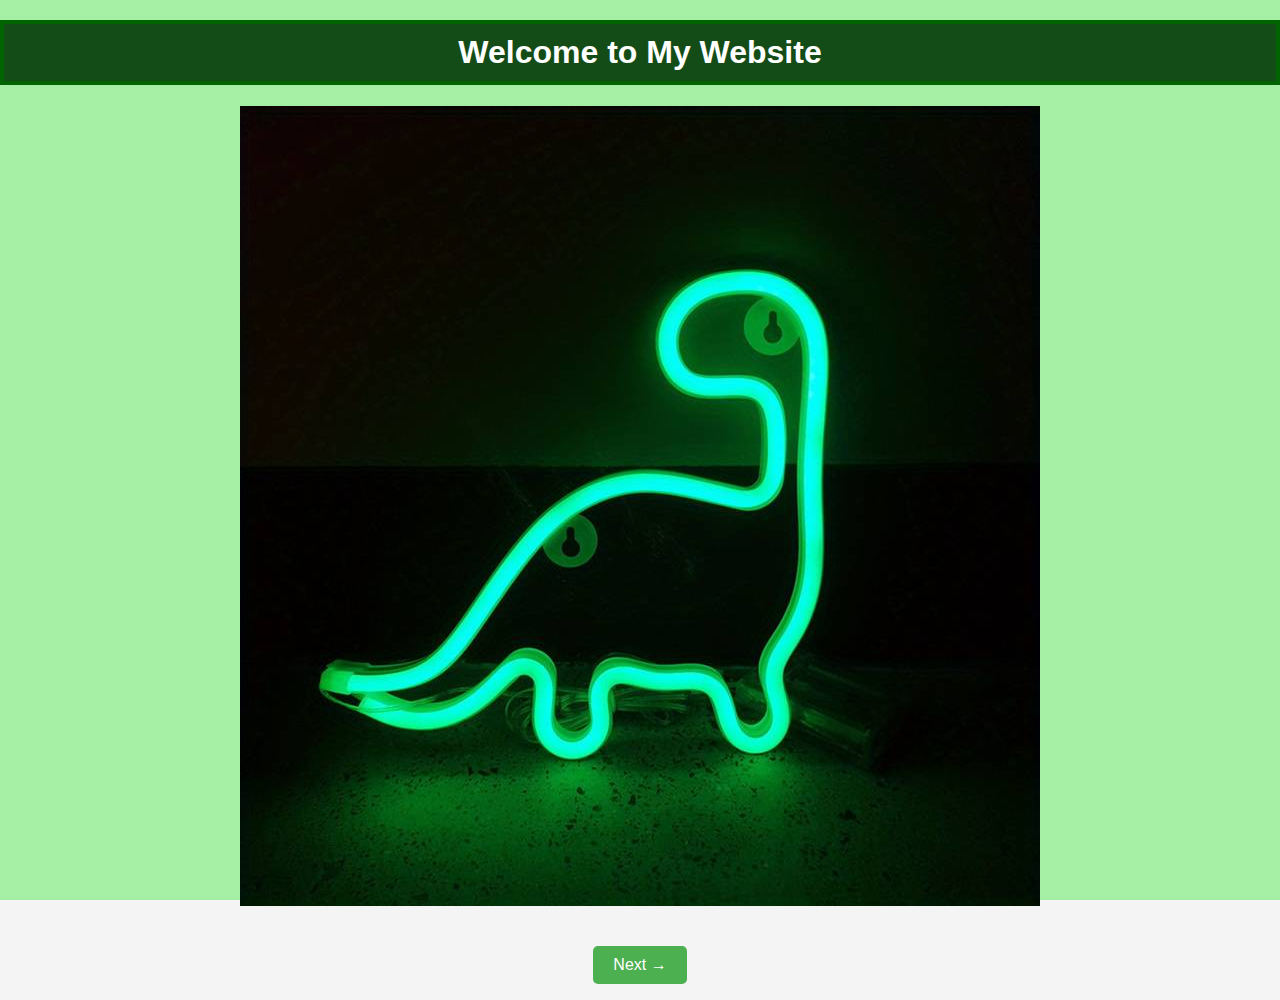
<file: index.html>
<!DOCTYPE html>
<html lang="en">
<head>
    <meta charset="UTF-8">
    <meta name="viewport" content="width=device-width, initial-scale=1.0">
    <title>Welcome to My Website</title>
    <link rel="stylesheet" type="text/css" href="styles.css">
</head>
<body>
    <div class="background-gradient"></div>
    <h1>Welcome to My Website</h1>

    <div id="index" class="page" tabindex="0">
        <img id="index-image" src="8a8d97fa-0feb-4105-8118-a4b5ac0c605d_1000x1000.jpeg" alt="Description of your image">

        <div class="nav-container">
            <button class="nav-button" onclick="location.href='page2.html'">
                Next &rarr;
            </button>
        </div>

        <p></p>
    </div>
</body>
</html>
</file>
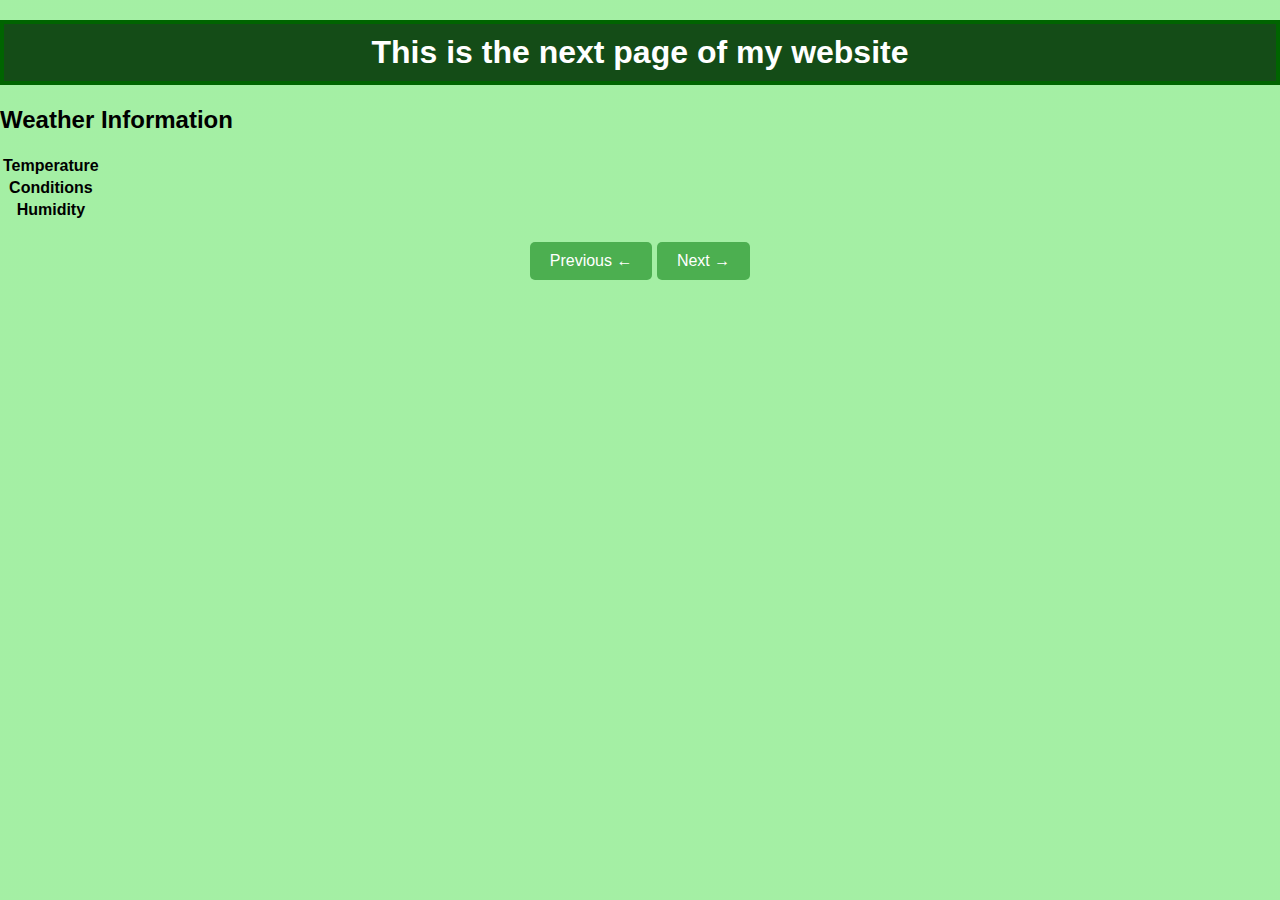
<file: page2.html>
<!-- page2.html -->
<!DOCTYPE html>
<html lang="en">
<head>
    <meta charset="UTF-8">
    <meta name="viewport" content="width=device-width, initial-scale=1.0">
    <title>Page 2</title>
    <link rel="stylesheet" type="text/css" href="styles.css">
</head>
<body>
    <div class="background-gradient"></div>
    <h1>This is the next page of my website</h1>

    <div id="page2" class="page" tabindex="0">
        <div id="weather-info">
            <h2>Weather Information</h2>
            <table>
                <tr>
                    <th>Temperature</th>
                    <td id="temperature"></td>
                </tr>
                <tr>
                    <th>Conditions</th>
                    <td id="conditions"></td>
                </tr>
                <tr>
                    <th>Humidity</th>
                    <td id="humidity"></td>
                </tr>
            </table>
        </div>

        <div class="nav-container">
            <button class="nav-button" onclick="location.href='index.html'">
                Previous &larr;
            </button>
            <!-- You can keep the Next button if needed -->
            <button class="nav-button" onclick="location.href='page3.html'">
                Next &rarr;
            </button>
        </div>

        <script>
            const apiKey = '54JVZYHFJD474K9CAB8D6CN4S';
            const apiUrl = `https://weather.visualcrossing.com/VisualCrossingWebServices/rest/services/timeline/auckland%20new%20zealand/today?unitGroup=metric&key=${apiKey}&contentType=json`;

            // Fetch data from the API
            fetch(apiUrl)
                .then(response => response.json())
                .then(data => {
                    const currentConditions = data.currentConditions;
                    const temperature = currentConditions.temp;
                    const conditions = currentConditions.conditions;
                    const humidity = currentConditions.humidity;

                    // Display the information in the table
                    document.getElementById('temperature').innerText = `${temperature}°C`;
                    document.getElementById('conditions').innerText = conditions;
                    document.getElementById('humidity').innerText = `${humidity}%`;
                })
                .catch(error => {
                    console.error('Error fetching data:', error);
                });
        </script>
    </div>
</body>
</html>
</file>
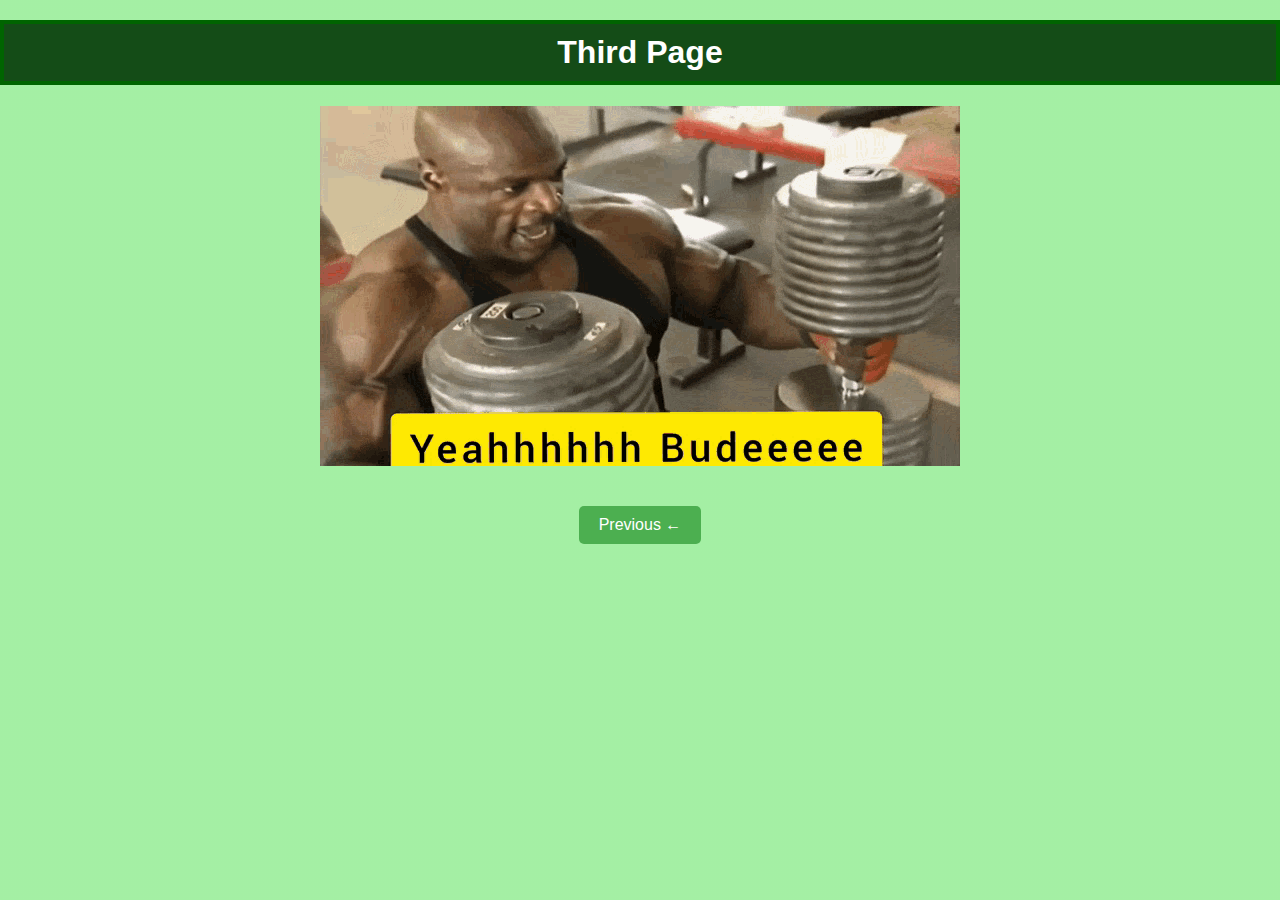
<file: page3.html>
<!DOCTYPE html>
<html lang="en">
<head>
    <meta charset="UTF-8">
    <meta name="viewport" content="width=device-width, initial-scale=1.0">
    <title>Page 3</title>
    <link rel="stylesheet" type="text/css" href="styles.css">
</head>
<body>
    <div class="background-gradient"></div>
    <h1>Third Page</h1>

    <div id="page3" class="page" tabindex="0">
        <img id="page3-image" src="yeah-budy-ronnie-coleman.gif" alt="Description of your GIF">

        <div class="nav-container">
            <button class="nav-button" onclick="location.href='page2.html'">
                Previous &larr;
            </button>
        </div>

        <p></p>
    </div>
</body>
</html>
</file>
<file: styles.css>
body {
    font-family: Arial, sans-serif;
    margin: 0;
    padding: 0;
    background-color: #f4f4f4;
}

h1 {
    text-align: center;
    margin-top: 20px;
    color: #fff;
    position: relative;
    padding: 10px;
    border: 4px solid #006400; /* Darker green border color */
    background-color: #144c17; /* Darker green background color */
    z-index: 1;
}

.page {
    position: relative;
}

.background-gradient {
    position: absolute;
    top: 0;
    right: 0;
    bottom: 0;
    left: 0;
    z-index: 0;
    background: linear-gradient(rgba(144, 238, 144, 0.8), rgba(144, 238, 144, 0.8));
}

.nav-container {
    position: relative;
    text-align: center;
    z-index: 1;
}

.nav-button {
    display: inline-block;
    margin-top: 20px;
    padding: 10px 20px;
    font-size: 16px;
    background-color: #4CAF50;
    color: #fff;
    border: none;
    border-radius: 5px;
    cursor: pointer;
    transition: background-color 0.3s;
}

.nav-button:hover {
    background-color: #45a049;
}

img {
    max-width: 100%;
    height: auto;
    display: block;
    margin: 20px auto;
    position: relative;
    z-index: 1;
}
</file>
